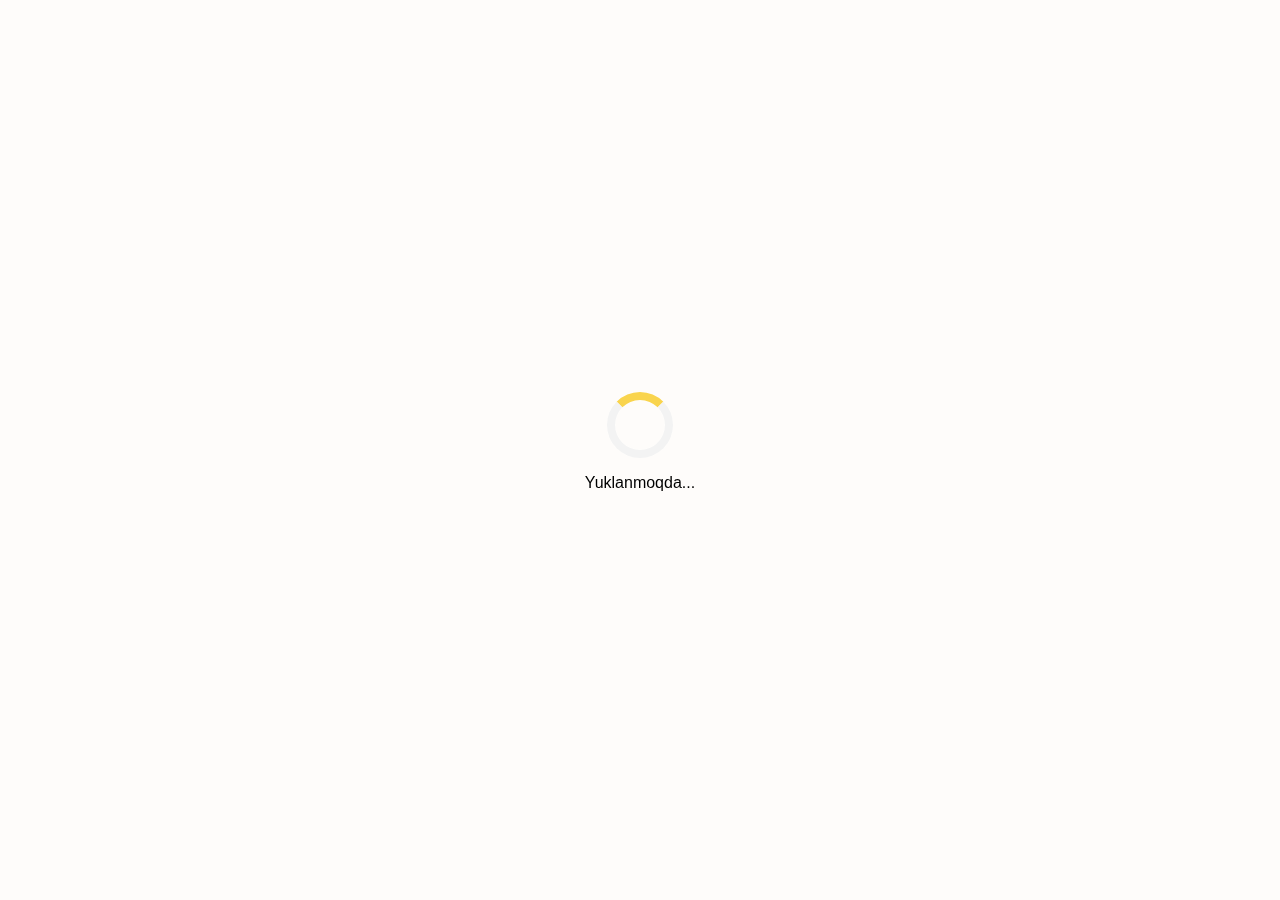
<file: index.html>
<!DOCTYPE html>
<html lang="uz">
<head>
    <meta charset="UTF-8">
    <meta name="viewport" content="width=device-width, initial-scale=1.0">
    <link rel="stylesheet" href="style.css">
    <title>Lagmani Restaurant</title>
</head>
<body>
    <div class="loading-overlay" id="loading">
        <div class="loading-spinner"></div>
        <p>Yuklanmoqda...</p>
    </div>
    <div class="container" id="main-content" style="display: none;">
        <h1 class="header">Lagmani Restaurant</h1>
        <div class="language-selector">
            <label for="language">Tilni tanlang:</label>
            <select id="language" onchange="changeLanguage()">
                <option value="uz">O'zbekcha</option>
                <option value="ru">Русский</option>
                <option value="en">English</option>
            </select>
        </div>
        <div id="table-selection" class="table-selection">
            <label for="table-number">Stolni tanlang:</label>
            <select id="table-number">
                <option value="">1-stol</option>
                <option value="2">2-stol</option>
                <option value="3">3-stol</option>
                <option value="4">4-stol</option>
                <option value="5">5-stol</option>
                <option value="6">6-stol</option>
                <option value="7">7-stol</option>
                <option value="8">8-stol</option>
                <option value="9">9-stol</option>
                <option value="10">10-stol</option>
            </select>
            <button id="continue-button" onclick="confirmTable()">Davom etish</button>
        </div>
        <div id="confirmation-message" class="confirmation-message" style="display: none;"></div>
    </div>
    <script src="script.js"></script>
</body>
</html>
</file>
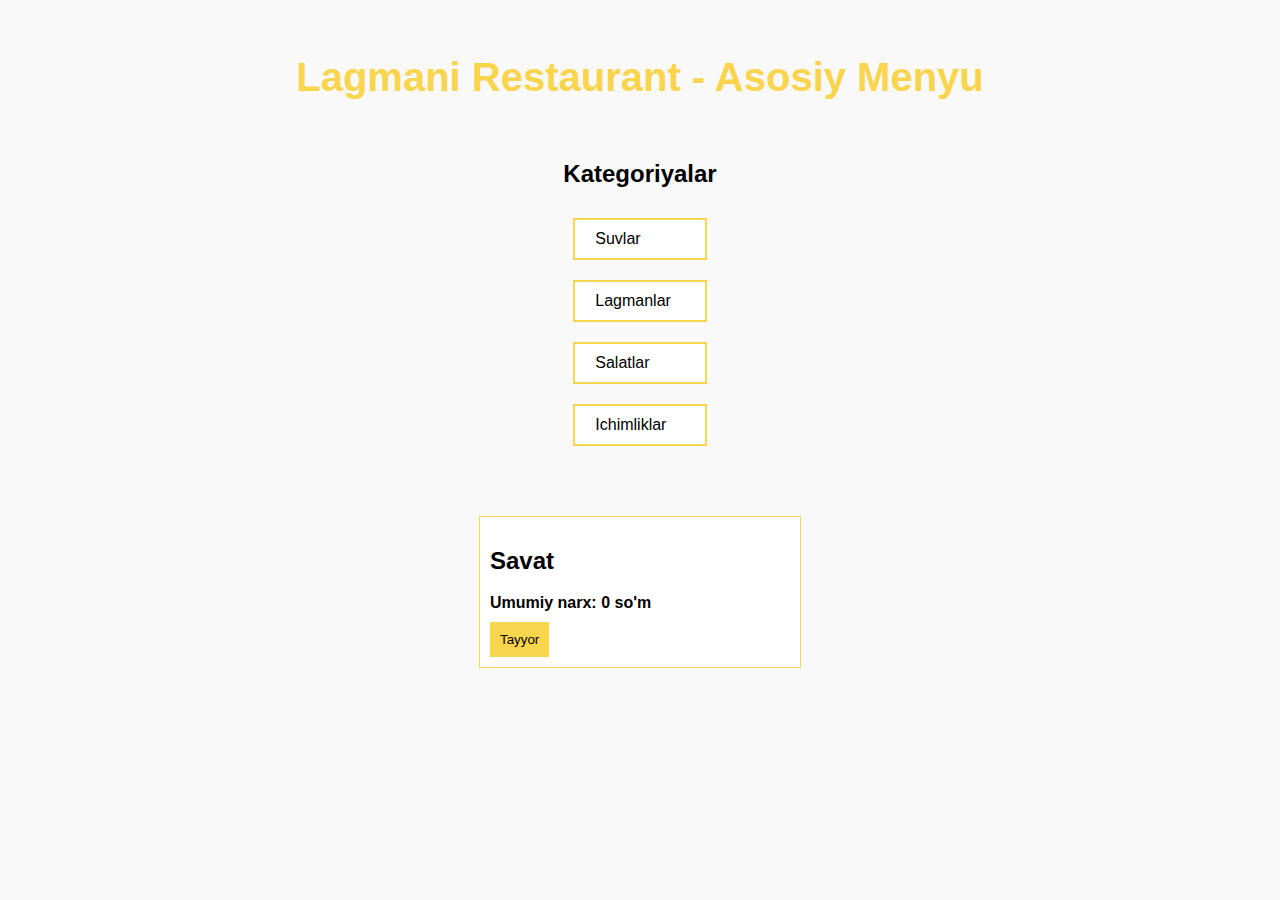
<file: main_menu.html>
<!DOCTYPE html>
<html lang="uz">
<head>
    <meta charset="UTF-8">
    <meta name="viewport" content="width=device-width, initial-scale=1.0">
    <link rel="stylesheet" href="styles.css">
    <title>Asosiy Menyu</title>
</head>
<body>
    <div class="container">
        <h1 class="header">Lagmani Restaurant - Asosiy Menyu</h1>
        <div class="categories">
            <h2>Kategoriyalar</h2>
            <div class="category" onclick="showProducts('soups')">Suvlar</div>
            <div class="category" onclick="showProducts('noodles')">Lagmanlar</div>
            <div class="category" onclick="showProducts('salads')">Salatlar</div>
            <div class="category" onclick="showProducts('drinks')">Ichimliklar</div>
        </div>
        <div id="product-list" class="product-list">
            <!-- Mahsulotlar ro'yxati shu yerda ko'rsatiladi -->
        </div>
        <div class="cart">
            <h2>Savat</h2>
            <div id="cart-items" class="cart-items"></div>
            <div class="total-price">Umumiy narx: <span id="total-price">0</span> so'm</div>
            <button id="checkout-button" class="checkout-button" onclick="checkout()">Tayyor</button>
        </div>
    </div>
    <script src="scripts.js"></script>
</body>
</html>
</file>
<file: style.css>
body {
    font-family: Arial, sans-serif;
    background-color: #f8f1e7;
    margin: 0;
    padding: 0;
}

.loading-overlay {
    position: fixed;
    top: 0;
    left: 0;
    width: 100%;
    height: 100%;
    background-color: rgba(255, 255, 255, 0.8);
    display: flex;
    align-items: center;
    justify-content: center;
    flex-direction: column;
    z-index: 10;
}

.loading-spinner {
    border: 8px solid #f3f3f3; /* Light grey */
    border-top: 8px solid #f9d44d; /* Yellow */
    border-radius: 50%;
    width: 50px;
    height: 50px;
    animation: spin 1s linear infinite;
}

@keyframes spin {
    0% { transform: rotate(0deg); }
    100% { transform: rotate(360deg); }
}

.container {
    display: flex;
    flex-direction: column;
    align-items: center;
    justify-content: center;
    height: 100vh;
}

.header {
    font-size: 3em;
    color: #f9d44d;
    margin-bottom: 20px;
    text-shadow: 2px 2px 4px #f6c4a5;
}

.language-selector {
    margin-bottom: 20px;
}

.table-selection {
    background: #fff3e6;
    border: 2px solid #f9d44d;
    padding: 20px;
    border-radius: 10px;
    box-shadow: 0 4px 20px rgba(0, 0, 0, 0.2);
    transition: transform 0.3s ease;
}

.table-selection:hover {
    transform: scale(1.05);
}

#table-number {
    margin: 10px 0;
    padding: 10px;
    border: 2px solid #f9d44d;
    border-radius: 5px;
    font-size: 1em;
}

#continue-button {
    background-color: #f9d44d;
    border: none;
    padding: 10px 20px;
    color: white;
    font-size: 1.2em;
    cursor: pointer;
    border-radius: 5px;
    transition: background-color 0.3s ease;
}

#continue-button:hover {
    background-color: #f6c4a5;
}

.confirmation-message {
    margin-top: 20px;
    font-size: 1.5em;
    color: #4caf50;
    animation: fadeIn 0.5s ease-in-out;
    text-align: center;
}

@keyframes fadeIn {
    from {
        opacity: 0;
    }
    to {
        opacity: 1;
    }
}
</file>
<file: styles.css>
body {
    background-color: #f9f9f9;
    font-family: Arial, sans-serif;
}

.container {
    display: flex;
    flex-direction: column;
    align-items: center;
    padding: 20px;
}

.header {
    font-size: 2.5em;
    color: #f9d44d;
    margin-bottom: 20px;
}

.categories {
    display: flex;
    flex-direction: column;
    margin: 20px;
}

.category {
    background-color: #fff;
    border: 2px solid #f9d44d;
    padding: 10px 20px;
    margin: 10px;
    cursor: pointer;
    transition: background-color 0.3s;
}

.category:hover {
    background-color: #f6c4a5;
}

.product-list {
    margin-top: 20px;
}

.cart {
    margin-top: 20px;
    border: 1px solid #f9d44d;
    padding: 10px;
    width: 300px;
    background-color: #fff;
}

.cart-items {
    margin-bottom: 10px;
}

.total-price {
    font-weight: bold;
    margin: 10px 0;
}

.checkout-button {
    background-color: #f9d44d;
    border: none;
    padding: 10px;
    cursor: pointer;
    transition: background-color 0.3s;
}

.checkout-button:hover {
    background-color: #f6c4a5;
}
</file>
